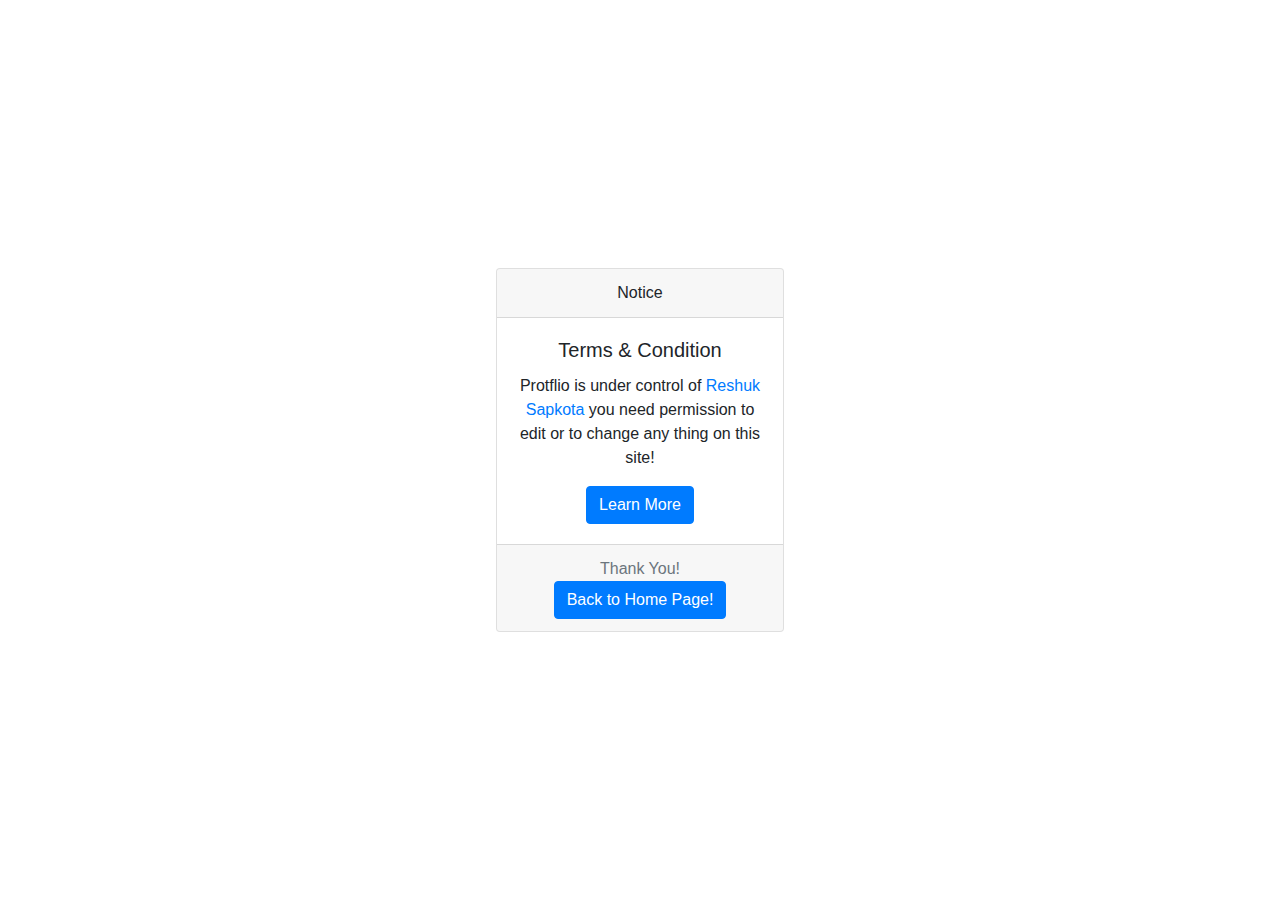
<file: tandc.html>
<!DOCTYPE html>
<html lang="en">
<head>
    <meta charset="UTF-8">
    <meta name="viewport" content="width=device-width, initial-scale=1.0">
    <title>Prot-Folio / Terms & Condition</title>
    <!-- bootstrp link -->
    <link rel="stylesheet" href="https://cdn.jsdelivr.net/npm/bootstrap@4.0.0/dist/css/bootstrap.min.css" integrity="sha384-Gn5384xqQ1aoWXA+058RXPxPg6fy4IWvTNh0E263XmFcJlSAwiGgFAW/dAiS6JXm" crossorigin="anonymous">
</head>
<body>
    <div class="container d-flex justify-content-center align-items-center" style="height: 100vh;">
        <div class="card text-center" style="width: 18rem;">
          <div class="card-header">
            Notice
          </div>
          <div class="card-body">
            <h5 class="card-title">Terms & Condition</h5>
            <p class="card-text">Protflio is under control of <a href="https://www.facebook.com/reshuk.sapkota">Reshuk Sapkota</a> you need permission to edit or to change any thing on this site!</p>
            <a href="mailto:reshuksapkota2007@gmail.com" class="btn btn-primary">Learn More</a>
          </div>
          <div class="card-footer text-muted">
            Thank You!
            <a href="index.html" class="btn btn-primary">Back to Home Page!</a>
          </div>
        </div>
      </div>
      
</body>
</html>
</file>
